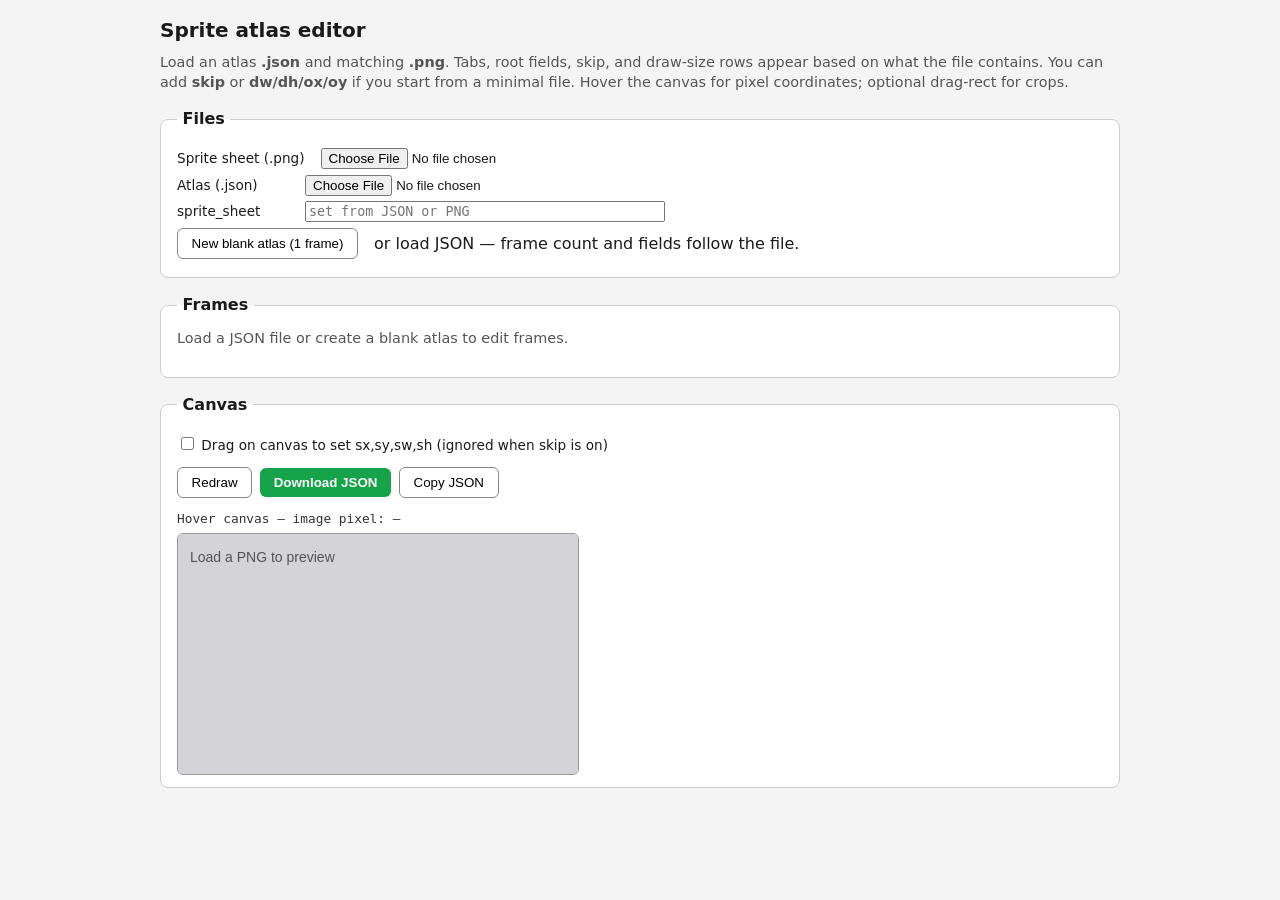
<file: scripts/pickup_atlas_editor/index.html>
<!DOCTYPE html>
<html lang="en">
<head>
  <meta charset="utf-8" />
  <meta name="viewport" content="width=device-width, initial-scale=1" />
  <title>Sprite atlas editor</title>
  <style>
    :root {
      font-family: system-ui, sans-serif;
      line-height: 1.4;
      color: #1a1a1a;
      background: #f4f4f5;
    }
    body { margin: 0 auto; max-width: 960px; padding: 1rem 1.25rem 3rem; }
    h1 { font-size: 1.25rem; margin: 0 0 0.5rem; }
    p.muted { color: #555; font-size: 0.9rem; margin: 0 0 1rem; }
    fieldset {
      border: 1px solid #ccc;
      border-radius: 8px;
      padding: 0.75rem 1rem;
      margin: 0 0 1rem;
      background: #fff;
    }
    legend { padding: 0 0.35rem; font-weight: 600; }
    label { display: inline-block; min-width: 7rem; font-size: 0.85rem; }
    .row { display: flex; flex-wrap: wrap; gap: 0.5rem 1rem; align-items: center; margin: 0.35rem 0; }
    input[type="number"] { width: 5rem; font-family: ui-monospace, monospace; }
    input[type="text"] { width: min(100%, 22rem); font-family: ui-monospace, monospace; }
    .frame-tabs { display: flex; gap: 0.35rem; flex-wrap: wrap; margin: 0.5rem 0 0.75rem; }
    .frame-tabs button {
      padding: 0.35rem 0.6rem;
      border: 1px solid #bbb;
      border-radius: 6px;
      background: #fafafa;
      cursor: pointer;
      font-size: 0.85rem;
    }
    .frame-tabs button.active { background: #2563eb; color: #fff; border-color: #1d4ed8; }
    canvas {
      display: block;
      max-width: 100%;
      height: auto;
      border: 1px solid #999;
      border-radius: 6px;
      cursor: crosshair;
      background: #e8e8ea;
    }
    .toolbar { display: flex; flex-wrap: wrap; gap: 0.5rem; margin: 0.75rem 0; align-items: center; }
    button.primary {
      padding: 0.45rem 0.85rem;
      border: none;
      border-radius: 6px;
      background: #16a34a;
      color: #fff;
      font-weight: 600;
      cursor: pointer;
    }
    button.secondary {
      padding: 0.45rem 0.85rem;
      border: 1px solid #888;
      border-radius: 6px;
      background: #fff;
      cursor: pointer;
    }
    button.linkish {
      background: none;
      border: none;
      color: #2563eb;
      text-decoration: underline;
      cursor: pointer;
      font-size: 0.85rem;
      padding: 0.2rem 0.4rem;
    }
    #cursorInfo, #status { font-family: ui-monospace, monospace; font-size: 0.8rem; color: #333; margin: 0.35rem 0; }
    #status.warn { color: #b45309; }
    #status.err { color: #b91c1c; }
    textarea#comment {
      width: 100%;
      min-height: 2.5rem;
      font-family: inherit;
      font-size: 0.85rem;
      box-sizing: border-box;
    }
    #rootDynamicFields textarea { width: min(100%, 28rem); min-height: 3rem; font-family: ui-monospace, monospace; font-size: 0.8rem; }
    .nudge { display: inline-flex; gap: 2px; margin-left: 0.25rem; vertical-align: middle; }
    .nudge button { padding: 0.1rem 0.35rem; font-size: 0.75rem; cursor: pointer; }
    .hidden { display: none !important; }
  </style>
</head>
<body>
  <h1>Sprite atlas editor</h1>
  <p class="muted">
    Load an atlas <strong>.json</strong> and matching <strong>.png</strong>. Tabs, root fields, skip, and draw-size rows appear based on what the file contains.
    You can add <strong>skip</strong> or <strong>dw/dh/ox/oy</strong> if you start from a minimal file. Hover the canvas for pixel coordinates; optional drag-rect for crops.
  </p>

  <fieldset>
    <legend>Files</legend>
    <div class="row">
      <label for="pngFile">Sprite sheet (.png)</label>
      <input id="pngFile" type="file" accept="image/png,image/*" />
    </div>
    <div class="row">
      <label for="jsonFile">Atlas (.json)</label>
      <input id="jsonFile" type="file" accept="application/json,.json" />
    </div>
    <div class="row">
      <label for="spriteSheet">sprite_sheet</label>
      <input id="spriteSheet" type="text" spellcheck="false" placeholder="set from JSON or PNG" />
    </div>
    <div class="row">
      <button type="button" class="secondary" id="btnBlankAtlas">New blank atlas (1 frame)</button>
      <span class="muted" style="min-width:0">or load JSON — frame count and fields follow the file.</span>
    </div>
  </fieldset>

  <fieldset id="rootFieldset" class="hidden">
    <legend>Root fields (from JSON, besides sprite_sheet / frames)</legend>
    <div id="rootDynamicFields"></div>
  </fieldset>

  <fieldset id="frameFieldset">
    <legend>Frames</legend>
    <p id="noFramesHint" class="muted">Load a JSON file or create a blank atlas to edit frames.</p>
    <div id="frameEditor" class="hidden">
      <div class="row" style="margin-bottom:0.5rem">
        <button type="button" class="secondary" id="btnAddFrame">Add frame</button>
        <button type="button" class="secondary" id="btnRemoveFrame">Remove last frame</button>
        <span class="muted" style="min-width:0"><span id="frameCountLabel"></span></span>
      </div>
      <div class="row" id="rowSchemaHint" class="muted hidden"></div>
      <div class="frame-tabs" id="frameTabs"></div>
      <p class="muted" style="margin:0 0 0.5rem">Active crop is <strong>solid</strong>; others dashed. Skipped frames have no crop.</p>
      <div class="row hidden" id="rowSkip">
        <label><input id="skip" type="checkbox" /> skip (no sprite for this frame)</label>
      </div>
      <div class="row" id="rowCrop">
        <label for="sx">sx</label>
        <input id="sx" type="number" step="1" />
        <span class="nudge"><button type="button" data-nudge="sx" data-d="-1">−</button><button type="button" data-nudge="sx" data-d="1">+</button></span>
      </div>
      <div class="row" id="rowSy">
        <label for="sy">sy</label>
        <input id="sy" type="number" step="1" />
        <span class="nudge"><button type="button" data-nudge="sy" data-d="-1">−</button><button type="button" data-nudge="sy" data-d="1">+</button></span>
      </div>
      <div class="row" id="rowSw">
        <label for="sw">sw</label>
        <input id="sw" type="number" step="1" min="1" />
        <span class="nudge"><button type="button" data-nudge="sw" data-d="-1">−</button><button type="button" data-nudge="sw" data-d="1">+</button></span>
      </div>
      <div class="row" id="rowSh">
        <label for="sh">sh</label>
        <input id="sh" type="number" step="1" min="1" />
        <span class="nudge"><button type="button" data-nudge="sh" data-d="-1">−</button><button type="button" data-nudge="sh" data-d="1">+</button></span>
      </div>
      <div id="pickupDrawBlock" class="hidden">
        <div class="row">
          <label for="dw">dw</label>
          <input id="dw" type="number" step="1" min="1" />
        </div>
        <div class="row">
          <label for="dh">dh</label>
          <input id="dh" type="number" step="1" min="1" />
        </div>
        <div class="row">
          <label for="ox">ox</label>
          <input id="ox" type="number" step="1" />
        </div>
        <div class="row">
          <label for="oy">oy</label>
          <input id="oy" type="number" step="1" />
        </div>
      </div>
      <div class="row" style="flex-direction:column;align-items:stretch">
        <label for="comment">Frame comment (optional)</label>
        <textarea id="comment" placeholder="Stored on the frame object if non-empty"></textarea>
      </div>
    </div>
  </fieldset>

  <fieldset>
    <legend>Canvas</legend>
    <div class="row">
      <label><input id="enableDrag" type="checkbox" /> Drag on canvas to set sx,sy,sw,sh (ignored when skip is on)</label>
    </div>
    <div class="toolbar">
      <button type="button" class="secondary" id="btnRedraw">Redraw</button>
      <button type="button" class="primary" id="btnDownload">Download JSON</button>
      <button type="button" class="secondary" id="btnCopy">Copy JSON</button>
    </div>
    <div id="cursorInfo">Hover canvas — image pixel: —</div>
    <div id="status"></div>
    <canvas id="cv" width="400" height="240"></canvas>
  </fieldset>

  <script>
(function () {
  const COLORS = ['#dc2626', '#16a34a', '#ca8a04', '#7c3aed', '#0891b2', '#db2777', '#65a30d', '#c2410c', '#4f46e5', '#0d9488'];

  const el = (id) => document.getElementById(id);
  const canvas = el('cv');
  const ctx = canvas.getContext('2d');

  let img = null;
  let scale = 1;
  let activeFrame = 0;
  let dragStart = null;
  let dragPreview = null;
  let lastJsonFileName = 'atlas.json';

  /** @type {{ frameSkip: boolean, frameDraw: boolean }} */
  let schema = { frameSkip: false, frameDraw: false };

  let atlas = {
    sprite_sheet: '',
    rootRest: {},
    frames: [],
  };

  function setStatus(msg, kind) {
    const s = el('status');
    s.textContent = msg || '';
    s.className = kind || '';
  }

  function normalizeFrame(raw) {
    const skip = raw.skip === true;
    return {
      skip,
      comment: typeof raw.comment === 'string' ? raw.comment : '',
      sx: +raw.sx || 0,
      sy: +raw.sy || 0,
      sw: skip ? 16 : Math.max(1, +raw.sw || 1),
      sh: skip ? 16 : Math.max(1, +raw.sh || 1),
      dw: Math.max(1, +raw.dw || 12),
      dh: Math.max(1, +raw.dh || 12),
      ox: +raw.ox || 0,
      oy: +raw.oy || 0,
    };
  }

  function blankFrame() {
    return normalizeFrame({ sx: 0, sy: 0, sw: 16, sh: 16, dw: 12, dh: 12, ox: 0, oy: 0 });
  }

  function deriveSchemaFromRawFrames(rawFrames) {
    return {
      frameSkip: rawFrames.some((f) => Object.prototype.hasOwnProperty.call(f, 'skip')),
      frameDraw: rawFrames.some((f) =>
        ['dw', 'dh', 'ox', 'oy'].some((k) => Object.prototype.hasOwnProperty.call(f, k)),
      ),
    };
  }

  function syncRootFromDOM() {
    const host = el('rootDynamicFields');
    if (!host) return;
    atlas.rootRest = {};
    host.querySelectorAll('[data-root-key]').forEach((inp) => {
      const k = inp.dataset.rootKey;
      if (inp.type === 'checkbox') atlas.rootRest[k] = inp.checked;
      else if (inp.type === 'number') {
        const n = parseFloat(inp.value);
        atlas.rootRest[k] = Number.isNaN(n) ? 0 : n;
      } else if (inp.tagName === 'TEXTAREA') atlas.rootRest[k] = inp.value;
      else atlas.rootRest[k] = inp.value;
    });
  }

  function buildRootFields() {
    const host = el('rootDynamicFields');
    host.innerHTML = '';
    const keys = Object.keys(atlas.rootRest).sort((a, b) => a.localeCompare(b));
    keys.forEach((k) => {
      const v = atlas.rootRest[k];
      const row = document.createElement('div');
      row.className = 'row';
      const lab = document.createElement('label');
      lab.textContent = k;
      lab.htmlFor = 'root-' + k.replace(/\W/g, '_');
      row.appendChild(lab);

      let input;
      const id = 'root-' + k.replace(/\W/g, '_');
      if (k === 'comment' || (typeof v === 'string' && v.length > 80)) {
        input = document.createElement('textarea');
        input.id = id;
        input.value = typeof v === 'string' ? v : JSON.stringify(v);
      } else if (typeof v === 'number') {
        input = document.createElement('input');
        input.type = 'number';
        input.id = id;
        input.step = 'any';
        input.value = v;
      } else if (typeof v === 'boolean') {
        input = document.createElement('input');
        input.type = 'checkbox';
        input.id = id;
        input.checked = v;
      } else {
        input = document.createElement('input');
        input.type = 'text';
        input.id = id;
        input.value = typeof v === 'object' ? JSON.stringify(v) : String(v);
      }
      input.dataset.rootKey = k;
      input.addEventListener('input', () => {
        syncRootFromDOM();
      });
      input.addEventListener('change', () => {
        syncRootFromDOM();
      });
      row.appendChild(input);
      host.appendChild(row);
    });
    el('rootFieldset').classList.toggle('hidden', keys.length === 0);
  }

  function updateChrome() {
    const hasFrames = atlas.frames.length > 0;
    el('noFramesHint').classList.toggle('hidden', hasFrames);
    el('frameEditor').classList.toggle('hidden', !hasFrames);

    const showSkip = schema.frameSkip || atlas.frames.some((f) => f.skip);
    el('rowSkip').classList.toggle('hidden', !showSkip);
    el('pickupDrawBlock').classList.toggle('hidden', !schema.frameDraw);

    const cropOff = showSkip && el('skip').checked;
    ['sx', 'sy', 'sw', 'sh'].forEach((id) => {
      el(id).disabled = !!cropOff;
    });

    const hint = el('rowSchemaHint');
    if (!schema.frameSkip || !schema.frameDraw) {
      hint.classList.remove('hidden');
      hint.innerHTML = '';
      if (!schema.frameSkip) {
        const b = document.createElement('button');
        b.type = 'button';
        b.className = 'linkish';
        b.textContent = '+ Enable per-frame skip (tile-style)';
        b.addEventListener('click', () => {
          schema.frameSkip = true;
          updateChrome();
          buildTabs();
          formFromFrame();
        });
        hint.appendChild(b);
        hint.appendChild(document.createTextNode(' '));
      }
      if (!schema.frameDraw) {
        const b = document.createElement('button');
        b.type = 'button';
        b.className = 'linkish';
        b.textContent = '+ Enable dw/dh/ox/oy (pickup-style)';
        b.addEventListener('click', () => {
          schema.frameDraw = true;
          updateChrome();
          formFromFrame();
        });
        hint.appendChild(b);
      }
    } else {
      hint.classList.add('hidden');
    }

    el('frameCountLabel').textContent = hasFrames ? atlas.frames.length + ' frame(s)' : '';
  }

  function tabLabel(f, i) {
    const c = f.comment ? f.comment.replace(/\s+/g, ' ').trim() : '';
    const short = c.length > 36 ? c.slice(0, 34) + '…' : c;
    return short ? i + ': ' + short : i + ': frame';
  }

  function buildTabs() {
    const tabs = el('frameTabs');
    tabs.innerHTML = '';
    atlas.frames.forEach((f, i) => {
      const b = document.createElement('button');
      b.type = 'button';
      const suffix = f.skip ? ' (skip)' : '';
      b.textContent = tabLabel(f, i) + suffix;
      if (i === activeFrame) b.classList.add('active');
      b.addEventListener('click', () => {
        commitFormToFrame();
        activeFrame = i;
        buildTabs();
        formFromFrame();
        updateChrome();
        redraw();
      });
      tabs.appendChild(b);
    });
  }

  function getFrame() {
    return atlas.frames[activeFrame];
  }

  function formFromFrame() {
    if (!atlas.frames.length) return;
    const f = getFrame();
    el('skip').checked = !!f.skip;
    ['sx', 'sy', 'sw', 'sh', 'dw', 'dh', 'ox', 'oy'].forEach((k) => {
      el(k).value = f[k];
    });
    el('comment').value = f.comment || '';
    updateChrome();
  }

  function commitFormToFrame() {
    if (!atlas.frames.length) return;
    const f = getFrame();
    const num = (id, min, fallback) => {
      const v = parseInt(el(id).value, 10);
      if (Number.isNaN(v)) return fallback;
      if (min != null && v < min) return min;
      return v;
    };
    const showSkip = schema.frameSkip || atlas.frames.some((x) => x.skip);
    f.skip = showSkip ? el('skip').checked : false;
    f.sx = num('sx', null, 0);
    f.sy = num('sy', null, 0);
    f.sw = num('sw', 1, 1);
    f.sh = num('sh', 1, 1);
    f.dw = num('dw', 1, 12);
    f.dh = num('dh', 1, 12);
    f.ox = parseFloat(el('ox').value) || 0;
    f.oy = parseFloat(el('oy').value) || 0;
    f.comment = el('comment').value.trim();
  }

  function syncAtlasMeta() {
    atlas.sprite_sheet = el('spriteSheet').value.trim();
  }

  function layoutCanvas() {
    if (!img) return;
    const maxW = Math.min(900, canvas.parentElement.clientWidth - 8);
    scale = maxW / img.width;
    canvas.width = Math.round(img.width * scale);
    canvas.height = Math.round(img.height * scale);
  }

  function imagePointFromEvent(ev) {
    const r = canvas.getBoundingClientRect();
    const x = (ev.clientX - r.left) * (canvas.width / r.width);
    const y = (ev.clientY - r.top) * (canvas.height / r.height);
    const ix = Math.floor(x / scale);
    const iy = Math.floor(y / scale);
    return { ix, iy, x, y };
  }

  function redraw() {
    ctx.clearRect(0, 0, canvas.width, canvas.height);
    if (!img) {
      ctx.fillStyle = '#d4d4d8';
      ctx.fillRect(0, 0, canvas.width, canvas.height);
      ctx.fillStyle = '#52525b';
      ctx.font = '14px sans-serif';
      ctx.fillText('Load a PNG to preview', 12, 28);
      return;
    }
    ctx.imageSmoothingEnabled = false;
    ctx.drawImage(img, 0, 0, canvas.width, canvas.height);

    atlas.frames.forEach((f, i) => {
      if (f.skip) return;
      const c = COLORS[i % COLORS.length];
      const x = f.sx * scale;
      const y = f.sy * scale;
      const w = f.sw * scale;
      const h = f.sh * scale;
      ctx.save();
      ctx.lineWidth = i === activeFrame ? 2 : 1;
      ctx.setLineDash(i === activeFrame ? [] : [6, 4]);
      ctx.strokeStyle = c;
      ctx.strokeRect(x + 0.5, y + 0.5, Math.max(0, w - 1), Math.max(0, h - 1));
      ctx.fillStyle = c;
      ctx.globalAlpha = i === activeFrame ? 0.12 : 0.06;
      ctx.fillRect(x, y, w, h);
      ctx.globalAlpha = 1;
      ctx.setLineDash([]);
      ctx.font = '12px sans-serif';
      ctx.fillStyle = c;
      ctx.fillText(String(i), x + 3, y + 14);
      ctx.restore();
    });

    if (dragPreview) {
      const { x0, y0, x1, y1 } = dragPreview;
      const rx = Math.min(x0, x1) * scale;
      const ry = Math.min(y0, y1) * scale;
      const rw = Math.abs(x1 - x0) * scale;
      const rh = Math.abs(y1 - y0) * scale;
      ctx.save();
      ctx.strokeStyle = '#0f172a';
      ctx.setLineDash([4, 3]);
      ctx.lineWidth = 2;
      ctx.strokeRect(rx + 0.5, ry + 0.5, Math.max(1, rw - 1), Math.max(1, rh - 1));
      ctx.restore();
    }
  }

  function validateFrame(f, w, h) {
    if (f.skip) return '';
    if (f.sw < 1 || f.sh < 1) return 'sw and sh must be ≥ 1';
    if (f.sx < 0 || f.sy < 0 || f.sx + f.sw > w || f.sy + f.sh > h) {
      return 'crop outside image (' + w + '×' + h + ')';
    }
    return '';
  }

  function validateAll() {
    if (!atlas.frames.length) return 'No frames — load JSON or add a frame';
    if (!img) return 'Load a PNG to validate crops';
    const w = img.width, h = img.height;
    for (let i = 0; i < atlas.frames.length; i++) {
      const err = validateFrame(atlas.frames[i], w, h);
      if (err) return 'Frame ' + i + ': ' + err;
    }
    return '';
  }

  function exportFrame(f) {
    if (f.skip) {
      const o = { skip: true };
      if (f.comment) o.comment = f.comment;
      return o;
    }
    const o = {
      sx: f.sx, sy: f.sy, sw: f.sw, sh: f.sh,
    };
    if (schema.frameDraw) {
      o.dw = f.dw;
      o.dh = f.dh;
      o.ox = f.ox;
      o.oy = f.oy;
    }
    if (f.comment) o.comment = f.comment;
    return o;
  }

  function toJSONText() {
    syncRootFromDOM();
    syncAtlasMeta();
    commitFormToFrame();
    const out = Object.assign({}, atlas.rootRest, {
      sprite_sheet: atlas.sprite_sheet,
      frames: atlas.frames.map(exportFrame),
    });
    return JSON.stringify(out, null, 2) + '\n';
  }

  function guessDownloadName() {
    return lastJsonFileName || 'atlas.json';
  }

  function loadAtlasFromData(data, sourceName) {
    if (!data.frames || !Array.isArray(data.frames)) throw new Error('missing frames[]');
    if (data.frames.length < 1) throw new Error('frames[] empty');

    const { sprite_sheet, frames: rawFrames, ...rootRest } = data;
    atlas.sprite_sheet = typeof sprite_sheet === 'string' ? sprite_sheet : el('spriteSheet').value;
    el('spriteSheet').value = atlas.sprite_sheet || '';
    atlas.rootRest = rootRest;
    schema = deriveSchemaFromRawFrames(rawFrames);
    atlas.frames = rawFrames.map(normalizeFrame);
    activeFrame = 0;
    if (sourceName) lastJsonFileName = sourceName;

    buildRootFields();
    updateChrome();
    buildTabs();
    formFromFrame();
    layoutCanvas();
    redraw();
    const err = validateAll();
    setStatus(err ? err : 'Loaded ' + atlas.frames.length + ' frame(s)', err ? 'warn' : '');
  }

  el('btnBlankAtlas').addEventListener('click', () => {
    atlas.rootRest = {};
    schema = { frameSkip: false, frameDraw: false };
    atlas.frames = [blankFrame()];
    atlas.sprite_sheet = el('spriteSheet').value.trim() || 'sheet.png';
    activeFrame = 0;
    lastJsonFileName = 'atlas.json';
    buildRootFields();
    updateChrome();
    buildTabs();
    formFromFrame();
    layoutCanvas();
    redraw();
    setStatus('Blank atlas (1 frame). Load PNG and enable skip/draw if needed.', '');
  });

  el('btnAddFrame').addEventListener('click', () => {
    if (!atlas.frames.length) return;
    commitFormToFrame();
    const last = atlas.frames[atlas.frames.length - 1];
    atlas.frames.push(Object.assign({}, last, { comment: '' }));
    activeFrame = atlas.frames.length - 1;
    buildTabs();
    formFromFrame();
    redraw();
    setStatus('', '');
  });

  el('btnRemoveFrame').addEventListener('click', () => {
    if (atlas.frames.length <= 1) return;
    commitFormToFrame();
    atlas.frames.pop();
    activeFrame = Math.min(activeFrame, atlas.frames.length - 1);
    buildTabs();
    formFromFrame();
    redraw();
    setStatus('', '');
  });

  el('pngFile').addEventListener('change', (e) => {
    const file = e.target.files && e.target.files[0];
    if (!file) return;
    const url = URL.createObjectURL(file);
    const i = new Image();
    i.onload = () => {
      URL.revokeObjectURL(url);
      img = i;
      if (!el('spriteSheet').value.trim()) {
        el('spriteSheet').value = file.name;
        atlas.sprite_sheet = file.name;
      }
      layoutCanvas();
      redraw();
      const err = validateAll();
      setStatus(err ? err : 'PNG loaded: ' + img.width + '×' + img.height, err ? 'warn' : '');
    };
    i.onerror = () => {
      URL.revokeObjectURL(url);
      setStatus('Could not decode image', 'err');
    };
    i.src = url;
  });

  el('jsonFile').addEventListener('change', (e) => {
    const file = e.target.files && e.target.files[0];
    if (!file) return;
    const r = new FileReader();
    r.onload = () => {
      try {
        const data = JSON.parse(String(r.result));
        loadAtlasFromData(data, file.name);
      } catch (err) {
        setStatus(String(err.message || err), 'err');
      }
    };
    r.readAsText(file);
  });

  el('spriteSheet').addEventListener('input', () => {
    syncAtlasMeta();
  });

  el('skip').addEventListener('change', () => {
    if (el('skip').checked) schema.frameSkip = true;
    commitFormToFrame();
    buildTabs();
    updateChrome();
    setStatus(validateAll() || '', validateAll() ? 'warn' : '');
    redraw();
  });

  ['sx', 'sy', 'sw', 'sh', 'dw', 'dh', 'ox', 'oy', 'comment'].forEach((id) => {
    el(id).addEventListener('input', () => {
      if (['dw', 'dh', 'ox', 'oy'].includes(id)) schema.frameDraw = true;
      commitFormToFrame();
      const err = validateAll();
      setStatus(err || '', err ? 'warn' : '');
      redraw();
    });
  });

  document.querySelectorAll('[data-nudge]').forEach((btn) => {
    btn.addEventListener('click', () => {
      if (el('skip').checked) return;
      const key = btn.getAttribute('data-nudge');
      const d = parseInt(btn.getAttribute('data-d'), 10);
      const input = el(key);
      const cur = parseInt(input.value, 10) || 0;
      let next = cur + d;
      if (key === 'sw' || key === 'sh' || key === 'dw' || key === 'dh') next = Math.max(1, next);
      input.value = next;
      input.dispatchEvent(new Event('input'));
    });
  });

  canvas.addEventListener('mousemove', (ev) => {
    if (!img) {
      el('cursorInfo').textContent = 'Hover canvas — image pixel: —';
    } else {
      const { ix, iy } = imagePointFromEvent(ev);
      const inside = ix >= 0 && iy >= 0 && ix < img.width && iy < img.height;
      el('cursorInfo').textContent = inside
        ? 'Hover canvas — image pixel: ' + ix + ', ' + iy + '  (inside ' + img.width + '×' + img.height + ')'
        : 'Hover canvas — image pixel: ' + ix + ', ' + iy + '  (outside image)';
    }
    if (dragStart && el('enableDrag').checked && img && !el('skip').checked) {
      const { ix, iy } = imagePointFromEvent(ev);
      dragPreview = { x0: dragStart.x, y0: dragStart.y, x1: ix, y1: iy };
      redraw();
    }
  });

  canvas.addEventListener('mousedown', (ev) => {
    if (!el('enableDrag').checked || !img || el('skip').checked) return;
    const { ix, iy } = imagePointFromEvent(ev);
    dragStart = { x: ix, y: iy };
    dragPreview = { x0: ix, y0: iy, x1: ix, y1: iy };
    redraw();
  });

  window.addEventListener('mouseup', () => {
    if (!dragStart || !el('enableDrag').checked || el('skip').checked) return;
    const p = dragPreview;
    if (p) {
      let sx = Math.min(p.x0, p.x1);
      let sy = Math.min(p.y0, p.y1);
      let sw = Math.abs(p.x1 - p.x0) + 1;
      let sh = Math.abs(p.y1 - p.y0) + 1;
      if (img) {
        sx = Math.max(0, Math.min(sx, img.width - 1));
        sy = Math.max(0, Math.min(sy, img.height - 1));
        sw = Math.max(1, Math.min(sw, img.width - sx));
        sh = Math.max(1, Math.min(sh, img.height - sy));
      }
      el('sx').value = sx;
      el('sy').value = sy;
      el('sw').value = sw;
      el('sh').value = sh;
      commitFormToFrame();
      formFromFrame();
      const err = validateAll();
      setStatus(err || 'Updated crop from drag', err ? 'warn' : '');
      redraw();
    }
    dragStart = null;
    dragPreview = null;
    redraw();
  });

  el('btnRedraw').addEventListener('click', () => {
    layoutCanvas();
    redraw();
  });

  el('btnDownload').addEventListener('click', () => {
    commitFormToFrame();
    const err = validateAll();
    if (err) {
      setStatus('Fix errors before download: ' + err, 'err');
      return;
    }
    const blob = new Blob([toJSONText()], { type: 'application/json' });
    const a = document.createElement('a');
    a.href = URL.createObjectURL(blob);
    a.download = guessDownloadName();
    a.click();
    URL.revokeObjectURL(a.href);
    setStatus('Download started', '');
  });

  el('btnCopy').addEventListener('click', async () => {
    commitFormToFrame();
    const err = validateAll();
    if (err) {
      setStatus('Fix errors before copy: ' + err, 'err');
      return;
    }
    try {
      await navigator.clipboard.writeText(toJSONText());
      setStatus('Copied to clipboard', '');
    } catch {
      setStatus('Clipboard failed (browser permission)', 'err');
    }
  });

  window.addEventListener('resize', () => {
    if (img) {
      layoutCanvas();
      redraw();
    }
  });

  updateChrome();
  redraw();
})();
  </script>
</body>
</html>
</file>
